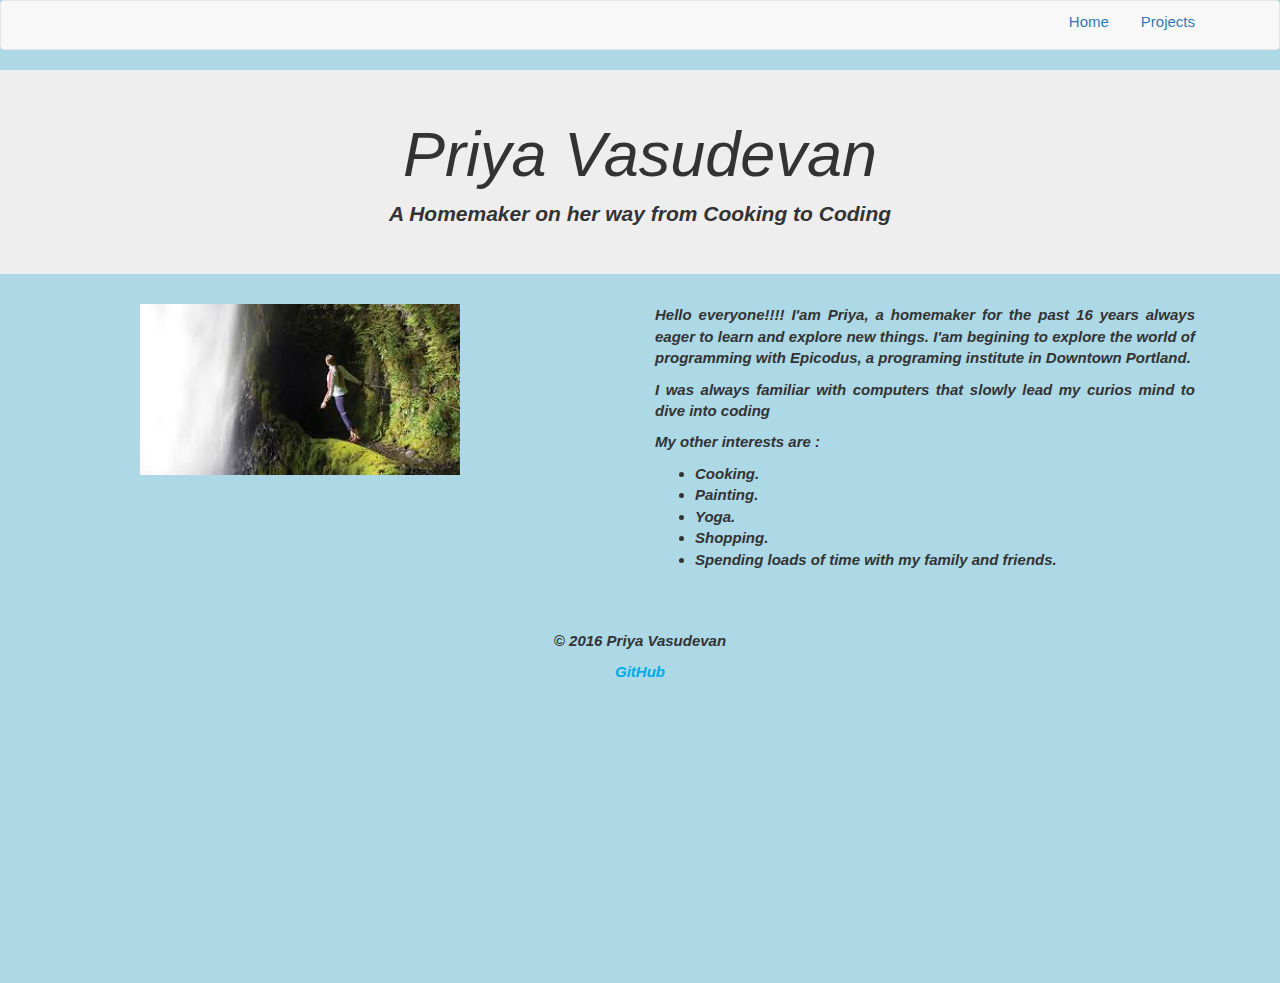
<file: index.html>
<!DOCTYPE html>
<html>
<link rel="stylesheet" href="css/bootstrap.css">
  <head>
    <title>Priya Portfolio</title>
    <link href="css/bootstrap.css" rel="stylesheet" media="all" type="text/css">
    <link href="css/styles.css" rel="stylesheet" media="all" type="text/css">
  </head>

  <body>
      <!--navbar-->
      <div class="navbar navbar-default navbar-fixed-to-top">
          <div class="container">
              <p class="navbar-text navbar-left">
              <ul class="nav nav-pills pull-right custom">
                  <li><a href="index.html">Home</a></li>
                  <li><a href="projects.html">Projects</a></li>
              </ul>
          </div>
      </div>

      <!--jumbotron-->
   <div class="jumbotron">
       <div class="container">
       <h1><em>Priya Vasudevan<em></h1>
       <p><strong>A Homemaker on her way from Cooking to Coding<strong></p>
   </div>
 </div>

 <!---About me with picture--->
   <div class="col-sm-6">
       <img class="center-block" src="images/falls.jpeg" alt="a woman watching the waterfalls">
   </div>
   <div class="col-sm-6">
     <p> Hello everyone!!!! I'am Priya, a homemaker for the past 16 years always eager to learn and explore new things. I'am begining to explore the world of programming with Epicodus, a programing institute in Downtown Portland.</p>
     <p> I was always familiar with computers that slowly lead my curios mind to dive into coding</p>
     <p>My other interests are :</p>
         <ul>
           <li>Cooking.</li>
           <li>Painting.</li>
           <li>Yoga.</li>
           <li>Shopping.</li>
           <li>Spending loads of time with my family and friends.
         </ul>
   </div>
</body>

<footer>
      <p>&copy; 2016 Priya Vasudevan</p>
      <a href="https://github.com/sabyachu">GitHub</a>
  </footer>
</html>
</file>
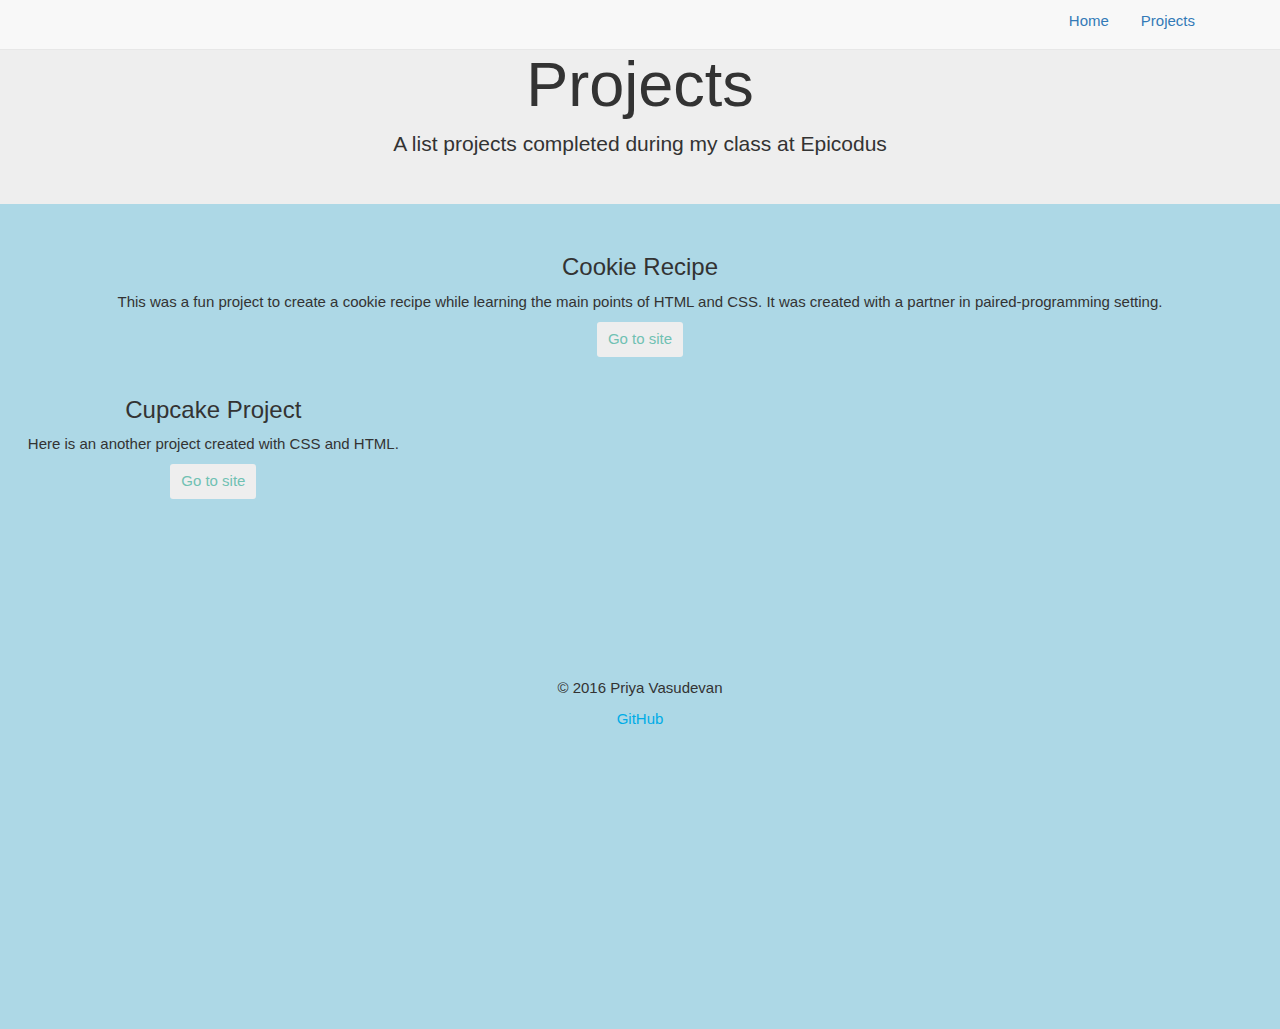
<file: projects.html>
<!DOCTYPE html>
<html>
    <head>
      <title>Priya Vasudevan</title>
        <link rel="stylesheet" href="css/bootstrap.css">
        <link href="css/styles.css" rel="stylesheet" media="all" type="text/css">

    </head>
    <body>
           <!--navbar-->
           <div class="navbar navbar-default navbar-fixed-top">
               <div class="container">
                   <ul class="nav nav-pills pull-right custom">
                       <li><a href="index.html">Home</a></li>
                       <li><a href="projects.html">Projects</a></li>
                   </ul>
               </div>
           </div>
           <!--jumbotron-->
                  <div class="jumbotron">
                      <h1>Projects</h1>
                      <p>A list projects completed during my class at Epicodus</p>
                  </div>

                  <!--projects-->
                  <div class="row custom"
                  <div class="columns col-sm-4">
                      <h3>Cookie Recipe</h3>
                      <p>This was a fun project to create a cookie recipe while learning the main points of HTML and CSS. It was created with a partner in paired-programming setting.</p>
                      <a href="https://github.com/sabyachu/janwed20.git"><button class="btn btn-sm">Go to site</button></a>
                  </div>
                  <div class="col-sm-4">
                      <h3>Cupcake Project</h3>
                      <p>Here is an another project created with CSS and HTML.  </p>
                      <a href="https://github.com/sabyachu/Cupcake-project.git"><button class="btn btn-sm">Go to site</button></a>
                  </div>
      </body>

            <footer>
              <p>&copy; 2016 Priya Vasudevan</p>
              <a href="https://github.com/sabyachu">GitHub</a>
            </footer>
</html>
</file>
<file: css/styles.css>
/* Body */
body {
  background-color: lightblue;
  font-family: sans-serif;
  font-size: 15px;
}
/* NAVBAR */

  .navbar-text{
    font-size: 20px;
  }

  /* JOMBOTRON */
  .jumbotron {
      text-align: center;
      padding: 30px;
      margin-bottom: 30px;
}

/* ABOUT ME */
.col-sm-6 {
    padding-right: 85px;
    text-align: justify;
    margin-bottom: 50px;
}

.col-sm-6 img {
    width: 350px;
    display: block;
    padding-left: 30px;
}
/* Projects */
.row {
  margin: 20px;
  text-align: center;
}

.row p {
  text-align: center;
}

.row h3 {
  text-align: center;
}

.col-sm-4 {
  text-align: center;
}
.btn{
  background-color: #eee;
  color: #70c1b3;
  font-size: 15px;
}

.custom a button:hoover {
  background-color: #cbe7d4;
  color: #247BA0;
  font-weight: bold;
}
/* FOOTER */
footer {
    text-align: center;
    padding: 300px;
}

footer a {
    text-decoration: none;
    color:  #00ace6;
}

a:hover {
    text-decoration: underline;
}
</file>
